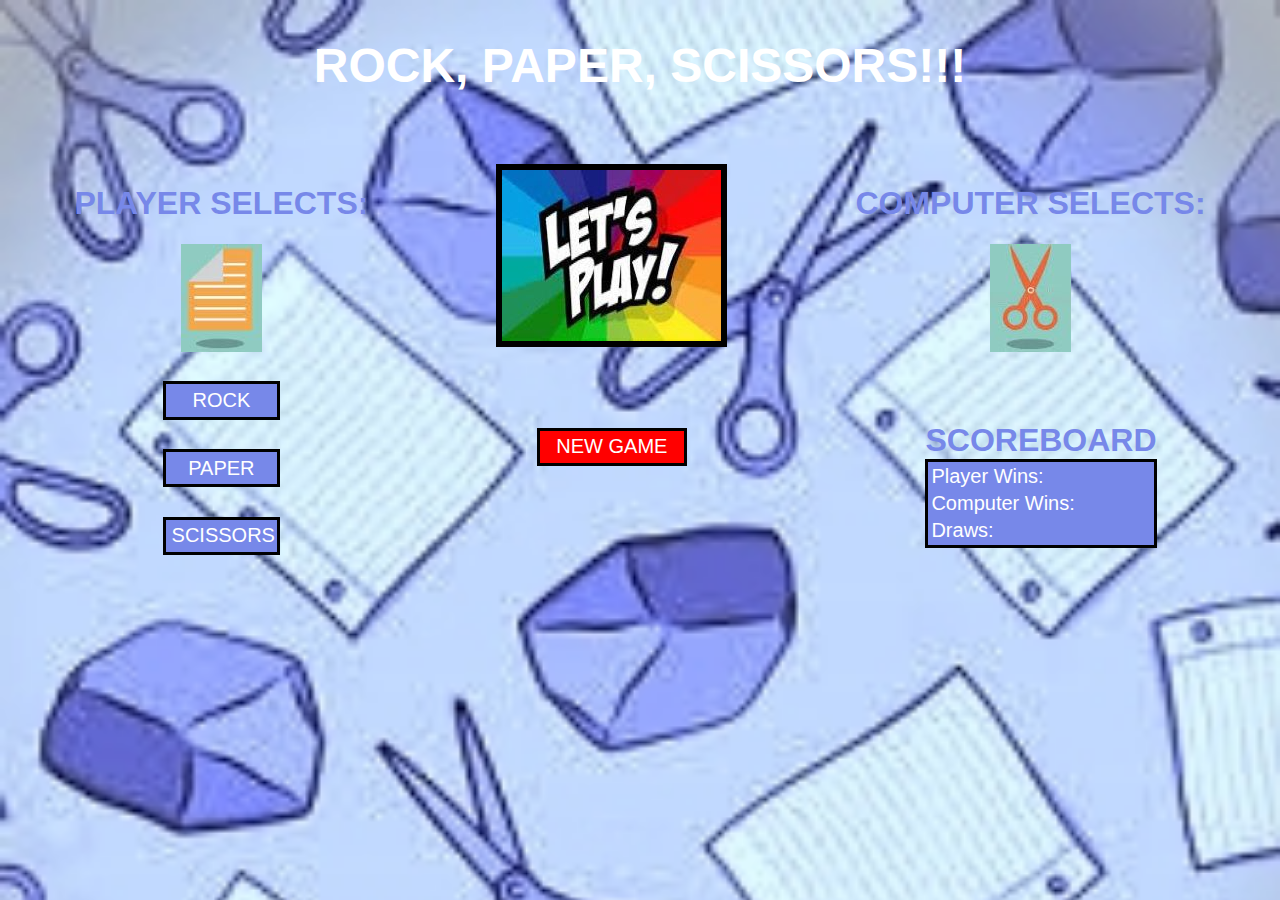
<file: index.html>
<html lang="en">
<head>
    <meta charset="UTF-8">
    <meta http-equiv="X-UA-Compatible" content="IE=edge">
    <meta name="viewport" content="width=device-width, initial-scale=1.0">
    <link rel="stylesheet" href="main.css">
    <title>"Rock, Paper, Scissors!"</title>
</head>
<body onload="greet()" >
   
    
    <div>
        <h1 class="title" >Rock, Paper, Scissors!!!</h1>
    </div>
        <div class="content">
            <div class="player">
                <div>
                    <h1 class="text" class="selections" class="pselect" id="pselect">Player Selects:</h1>
                </div>
                <div class="images" class="selects" id="pimg">
                    <img id="player-image" src ="./paper.jpg">
                </div>
                
                <div>
                    <button class="buttons" value="rock">ROCK</button>
                    <button class="buttons" value="paper">PAPER</button><br>
                    <button class="buttons" value="scissors">SCISSORS</button>
                </div>
            </div>
            <div class="middle">
                <div class="images" class="result" id="result">
                    <img id="win-image" class="win-image" src ="./default1.jpg">
                </div>
                
                <div>
                    <h1 class="win-statement" id="win-statement"></h1>
                </div>
                <div>
                    <button class="reset-button" value="reset" onclick="reset()">NEW GAME</button>
                </div>
            </div>
            <div class="computer">
                <div>
                    <h1 class="text" class="selections" class="cselect" id="cselect">Computer Selects:</h1>
                </div>
                <div class="images" class="selects" id="pimg">
                    <img id="comp-image"src ="./scissors.jpg">
                </div>
                <div>
                    <table class="scoreboard" class="text">
                        <caption class="table-title">Scoreboard</caption>
                        <tbody>
                        <tr>
                            <td>Player Wins:</td>
                            <td id="wins" type="number">0</td>
                        </tr>
                        <tr>
                            <td>Computer Wins:</td>
                            <td id="losses" type="number">0</td>
                        </tr>
                        <tr>
                            <td>Draws:</td>
                            <td id="draws" type="number">0</td>
                        </tr>
                        </tbody>
                    </table>
                </div>
            </div>
        </div>

 

    

    <script src="main.js"></script>
</body>
</html>
</file>
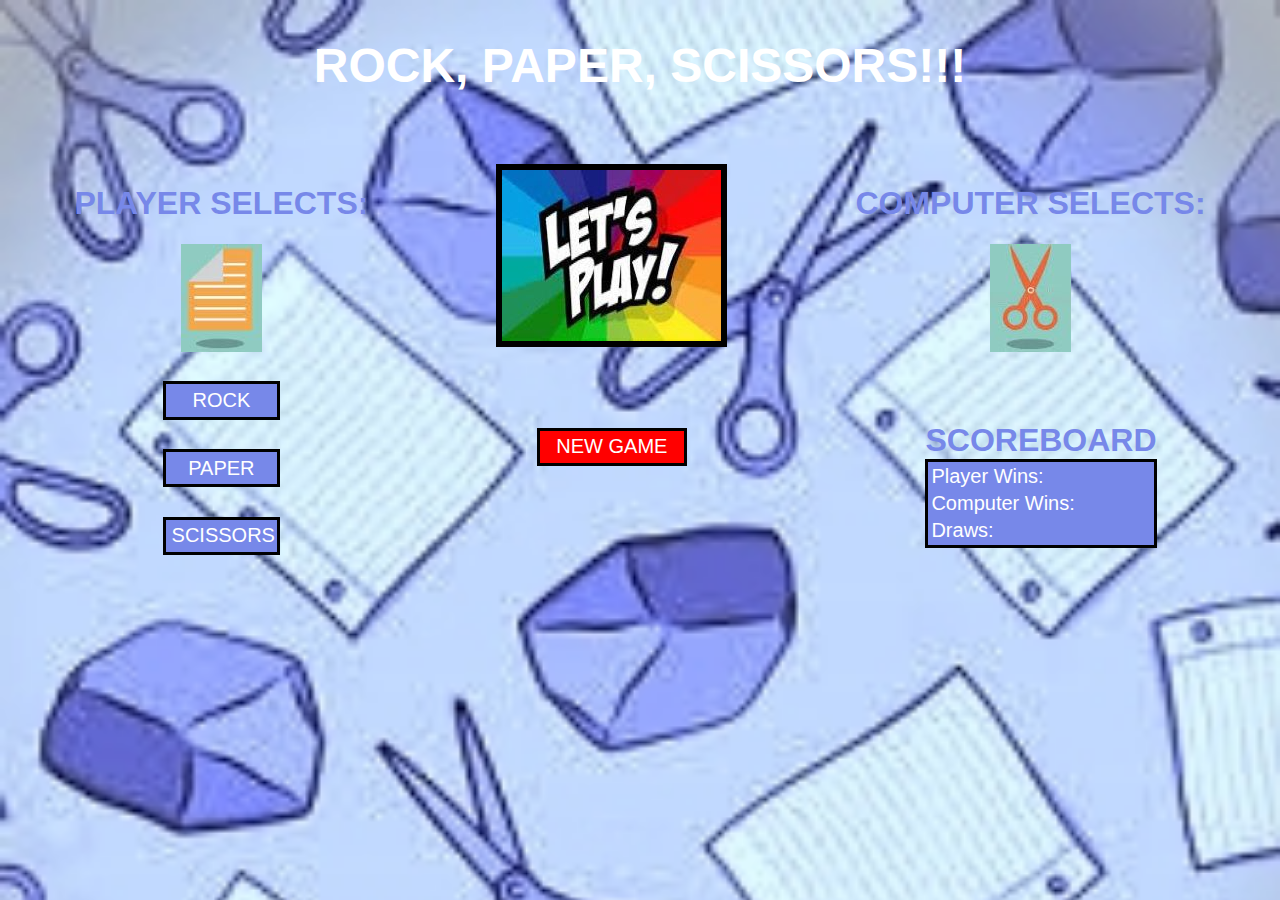
<file: katy/index.html>
<html lang="en">
<head>
    <meta charset="UTF-8">
    <meta http-equiv="X-UA-Compatible" content="IE=edge">
    <meta name="viewport" content="width=device-width, initial-scale=1.0">
    <link rel="stylesheet" href="main.css">
    <title>"Rock, Paper, Scissors!"</title>
</head>
<body onload="greet()" >
   
    
    <div>
        <h1 class="title" >Rock, Paper, Scissors!!!</h1>
    </div>
        <div class="content">
            <div class="player">
                <div>
                    <h1 class="text" class="selections" class="pselect" id="pselect">Player Selects:</h1>
                </div>
                <div class="images" class="selects" id="pimg">
                    <img id="player-image" src ="/assets/paper.jpg">
                </div>
                
                <div>
                    <button class="buttons" value="rock">ROCK</button>
                    <button class="buttons" value="paper">PAPER</button><br>
                    <button class="buttons" value="scissors">SCISSORS</button>
                </div>
            </div>
            <div class="middle">
                <div class="images" class="result" id="result">
                    <img id="win-image" class="win-image" src ="/assets/default1.jpg">
                </div>
                
                <div>
                    <h1 class="win-statement" id="win-statement"></h1>
                </div>
                <div>
                    <button class="reset-button" value="reset" onclick="reset()">NEW GAME</button>
                </div>
            </div>
            <div class="computer">
                <div>
                    <h1 class="text" class="selections" class="cselect" id="cselect">Computer Selects:</h1>
                </div>
                <div class="images" class="selects" id="pimg">
                    <img id="comp-image"src ="/assets/scissors.jpg">
                </div>
                <div>
                    <table class="scoreboard" class="text">
                        <caption class="table-title">Scoreboard</caption>
                        <tbody>
                        <tr>
                            <td>Player Wins:</td>
                            <td id="wins" type="number">0</td>
                        </tr>
                        <tr>
                            <td>Computer Wins:</td>
                            <td id="losses" type="number">0</td>
                        </tr>
                        <tr>
                            <td>Draws:</td>
                            <td id="draws" type="number">0</td>
                        </tr>
                        </tbody>
                    </table>
                </div>
            </div>
        </div>

 

    

    <script src="main.js"></script>
</body>
</html>
</file>
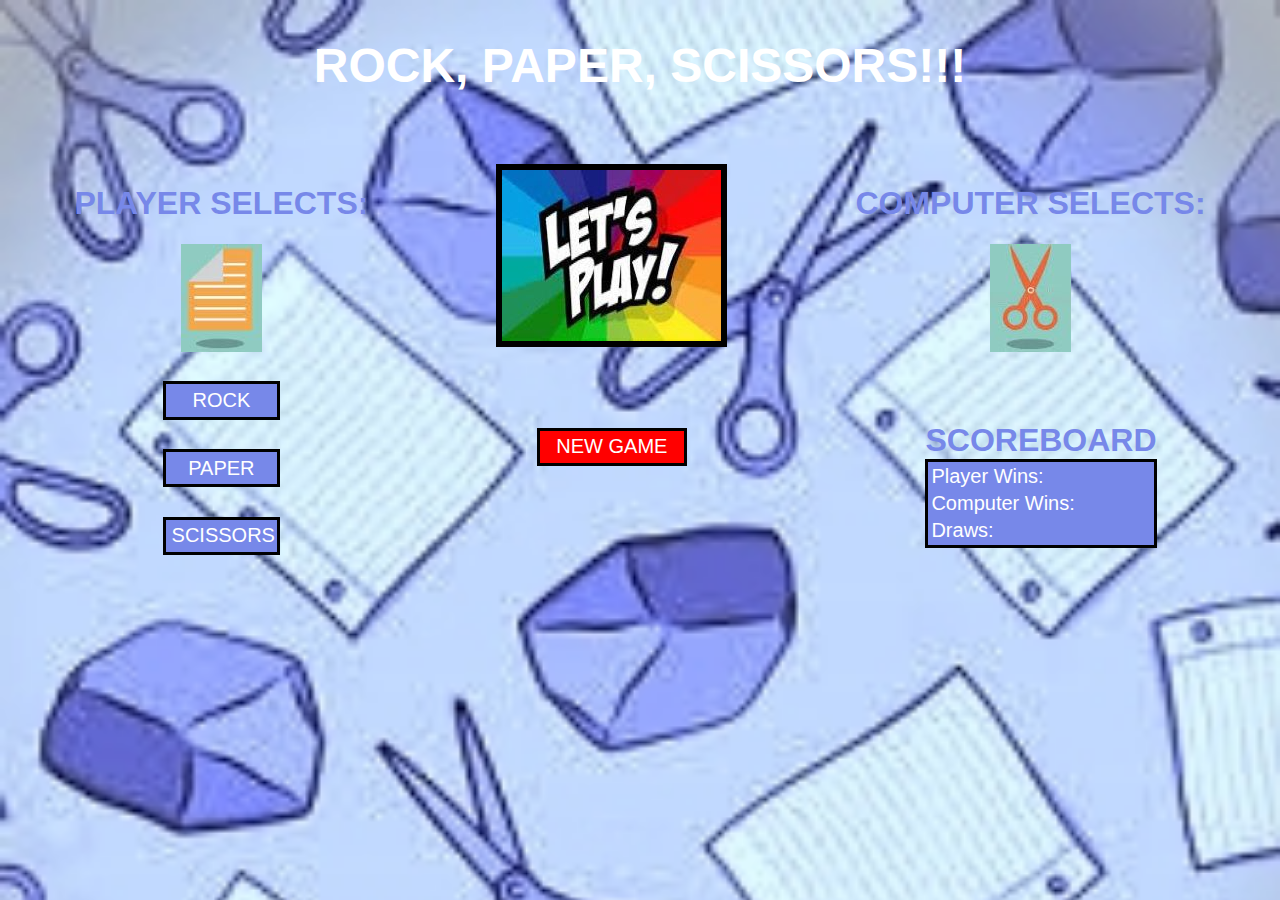
<file: docs/katy/index.html>
<html lang="en">
<head>
    <meta charset="UTF-8">
    <meta http-equiv="X-UA-Compatible" content="IE=edge">
    <meta name="viewport" content="width=device-width, initial-scale=1.0">
    <link rel="stylesheet" href="main.css">
    <title>"Rock, Paper, Scissors!"</title>
</head>
<body onload="greet()" >
   
    
    <div>
        <h1 class="title" >Rock, Paper, Scissors!!!</h1>
    </div>
        <div class="content">
            <div class="player">
                <div>
                    <h1 class="text" class="selections" class="pselect" id="pselect">Player Selects:</h1>
                </div>
                <div class="images" class="selects" id="pimg">
                    <img id="player-image" src ="../assets/paper.jpg">
                </div>
                
                <div>
                    <button class="buttons" value="rock">ROCK</button>
                    <button class="buttons" value="paper">PAPER</button><br>
                    <button class="buttons" value="scissors">SCISSORS</button>
                </div>
            </div>
            <div class="middle">
                <div class="images" class="result" id="result">
                    <img id="win-image" class="win-image" src ="../assets/default1.jpg">
                </div>
                
                <div>
                    <h1 class="win-statement" id="win-statement"></h1>
                </div>
                <div>
                    <button class="reset-button" value="reset" onclick="reset()">NEW GAME</button>
                </div>
            </div>
            <div class="computer">
                <div>
                    <h1 class="text" class="selections" class="cselect" id="cselect">Computer Selects:</h1>
                </div>
                <div class="images" class="selects" id="pimg">
                    <img id="comp-image"src ="../assets/scissors.jpg">
                </div>
                <div>
                    <table class="scoreboard" class="text">
                        <caption class="table-title">Scoreboard</caption>
                        <tbody>
                        <tr>
                            <td>Player Wins:</td>
                            <td id="wins" type="number">0</td>
                        </tr>
                        <tr>
                            <td>Computer Wins:</td>
                            <td id="losses" type="number">0</td>
                        </tr>
                        <tr>
                            <td>Draws:</td>
                            <td id="draws" type="number">0</td>
                        </tr>
                        </tbody>
                    </table>
                </div>
            </div>
        </div>

 

    

    <script src="main.js"></script>
</body>
</html>
</file>
<file: main.css>
body {
    margin: 0;
    background-image: url("backgroundbw.jpg");
    background-size: cover;
}

.title {
    text-align: center;
    margin-top: 3%;
    color: white;
    font-family: roboto, sans-serif;
    font-size: 48px;
    text-transform: uppercase;
}

.content {
    display:flex;
    align-items: top;
    justify-content: center;
}

.text {
    color: rgb(119, 136, 233);
    font-family: roboto, sans-serif;
    font-size: 32px;
    text-transform: uppercase;    
}

.win-statement {
    color: red;
    font-family: roboto, sans-serif;
    font-size: 48px;
    text-transform: uppercase; 
    margin-top: 25%;
}

.selections {
    margin-top: 3%;
    
}

.player {
    padding: 3% 0 3% 3%; 
}

.middle {
    padding: 3% 10%;
}

.computer {
    padding: 3% 3% 3% 0;
}

.pselect {
    margin-left: 10%;
}

.cselect {
    margin-right: 10%;
}

.images {
    overflow: hidden; 
    display: flex; 
    justify-content:space-around;
    
}
.win-image {
    border: 6px solid;
    border-radius: 10;
    border-color: black;
}

.selects {
    max-width: 20%; 
    max-height: 20%;
}

.result {
    max-width: 100%; 
    max-height: 100%;
}

.lower-row {
    display: flex;
}

.buttons {
    margin-top: 10%;
    margin-right: 30%;
    margin-left: 30%;
    background-color: rgb(119, 136, 233);
    width: 40%;
    height: 10%;
    text-align: center;
    color: white;
    font-family: roboto, sans-serif;
    font-size: 20px;
    border: 3px solid;
    border-color: black;

}

.reset-button {
    margin-top: 10%;
    margin-right: 17.5%;
    margin-left: 17.5%;
    background-color: red;
    width: 65%;
    height: 10%;
    text-align: center;
    color: white;
    font-family: roboto, sans-serif;
    font-size: 20px;
    border: 3px solid;
    border-color: black;
}

.win-statement {
    text-align: center;
}

.scoreboard {
    margin-top: 20%;
    background-color: rgb(119, 136, 233);
    border: 3px solid;
    border-color: black;
    font-family: roboto, sans-serif;
    font-size: 20px;
    margin-left: 20%;
    margin-right: 20%;
    color: white;
}

.table-title {
    color: rgb(119, 136, 233);
    font-family: roboto, sans-serif;
    font-size: 32px;
    text-transform: uppercase;
    font-weight: bold;
}
</file>
<file: katy/main.css>
body {
    margin: 0;
    background-image: url("../assets/backgroundbw.jpg");
    background-size: cover;
}

.title {
    text-align: center;
    margin-top: 3%;
    color: white;
    font-family: roboto, sans-serif;
    font-size: 48px;
    text-transform: uppercase;
}

.content {
    display:flex;
    align-items: top;
    justify-content: center;
}

.text {
    color: rgb(119, 136, 233);
    font-family: roboto, sans-serif;
    font-size: 32px;
    text-transform: uppercase;    
}

.win-statement {
    color: red;
    font-family: roboto, sans-serif;
    font-size: 48px;
    text-transform: uppercase; 
    margin-top: 25%;
}

.selections {
    margin-top: 3%;
    
}

.player {
    padding: 3% 0 3% 3%; 
}

.middle {
    padding: 3% 10%;
}

.computer {
    padding: 3% 3% 3% 0;
}

.pselect {
    margin-left: 10%;
}

.cselect {
    margin-right: 10%;
}

.images {
    overflow: hidden; 
    display: flex; 
    justify-content:space-around;
    
}
.win-image {
    border: 6px solid;
    border-radius: 10;
    border-color: black;
}

.selects {
    max-width: 20%; 
    max-height: 20%;
}

.result {
    max-width: 100%; 
    max-height: 100%;
}

.lower-row {
    display: flex;
}

.buttons {
    margin-top: 10%;
    margin-right: 30%;
    margin-left: 30%;
    background-color: rgb(119, 136, 233);
    width: 40%;
    height: 10%;
    text-align: center;
    color: white;
    font-family: roboto, sans-serif;
    font-size: 20px;
    border: 3px solid;
    border-color: black;

}

.reset-button {
    margin-top: 10%;
    margin-right: 17.5%;
    margin-left: 17.5%;
    background-color: red;
    width: 65%;
    height: 10%;
    text-align: center;
    color: white;
    font-family: roboto, sans-serif;
    font-size: 20px;
    border: 3px solid;
    border-color: black;
}

.win-statement {
    text-align: center;
}

.scoreboard {
    margin-top: 20%;
    background-color: rgb(119, 136, 233);
    border: 3px solid;
    border-color: black;
    font-family: roboto, sans-serif;
    font-size: 20px;
    margin-left: 20%;
    margin-right: 20%;
    color: white;
}

.table-title {
    color: rgb(119, 136, 233);
    font-family: roboto, sans-serif;
    font-size: 32px;
    text-transform: uppercase;
    font-weight: bold;
}
</file>
<file: docs/katy/main.css>
body {
    margin: 0;
    background-image: url("../assets/backgroundbw.jpg");
    background-size: cover;
}

.title {
    text-align: center;
    margin-top: 3%;
    color: white;
    font-family: roboto, sans-serif;
    font-size: 48px;
    text-transform: uppercase;
}

.content {
    display:flex;
    align-items: top;
    justify-content: center;
}

.text {
    color: rgb(119, 136, 233);
    font-family: roboto, sans-serif;
    font-size: 32px;
    text-transform: uppercase;    
}

.win-statement {
    color: red;
    font-family: roboto, sans-serif;
    font-size: 48px;
    text-transform: uppercase; 
    margin-top: 25%;
}

.selections {
    margin-top: 3%;
    
}

.player {
    padding: 3% 0 3% 3%; 
}

.middle {
    padding: 3% 10%;
}

.computer {
    padding: 3% 3% 3% 0;
}

.pselect {
    margin-left: 10%;
}

.cselect {
    margin-right: 10%;
}

.images {
    overflow: hidden; 
    display: flex; 
    justify-content:space-around;
    
}
.win-image {
    border: 6px solid;
    border-radius: 10;
    border-color: black;
}

.selects {
    max-width: 20%; 
    max-height: 20%;
}

.result {
    max-width: 100%; 
    max-height: 100%;
}

.lower-row {
    display: flex;
}

.buttons {
    margin-top: 10%;
    margin-right: 30%;
    margin-left: 30%;
    background-color: rgb(119, 136, 233);
    width: 40%;
    height: 10%;
    text-align: center;
    color: white;
    font-family: roboto, sans-serif;
    font-size: 20px;
    border: 3px solid;
    border-color: black;

}

.reset-button {
    margin-top: 10%;
    margin-right: 17.5%;
    margin-left: 17.5%;
    background-color: red;
    width: 65%;
    height: 10%;
    text-align: center;
    color: white;
    font-family: roboto, sans-serif;
    font-size: 20px;
    border: 3px solid;
    border-color: black;
}

.win-statement {
    text-align: center;
}

.scoreboard {
    margin-top: 20%;
    background-color: rgb(119, 136, 233);
    border: 3px solid;
    border-color: black;
    font-family: roboto, sans-serif;
    font-size: 20px;
    margin-left: 20%;
    margin-right: 20%;
    color: white;
}

.table-title {
    color: rgb(119, 136, 233);
    font-family: roboto, sans-serif;
    font-size: 32px;
    text-transform: uppercase;
    font-weight: bold;
}
</file>
